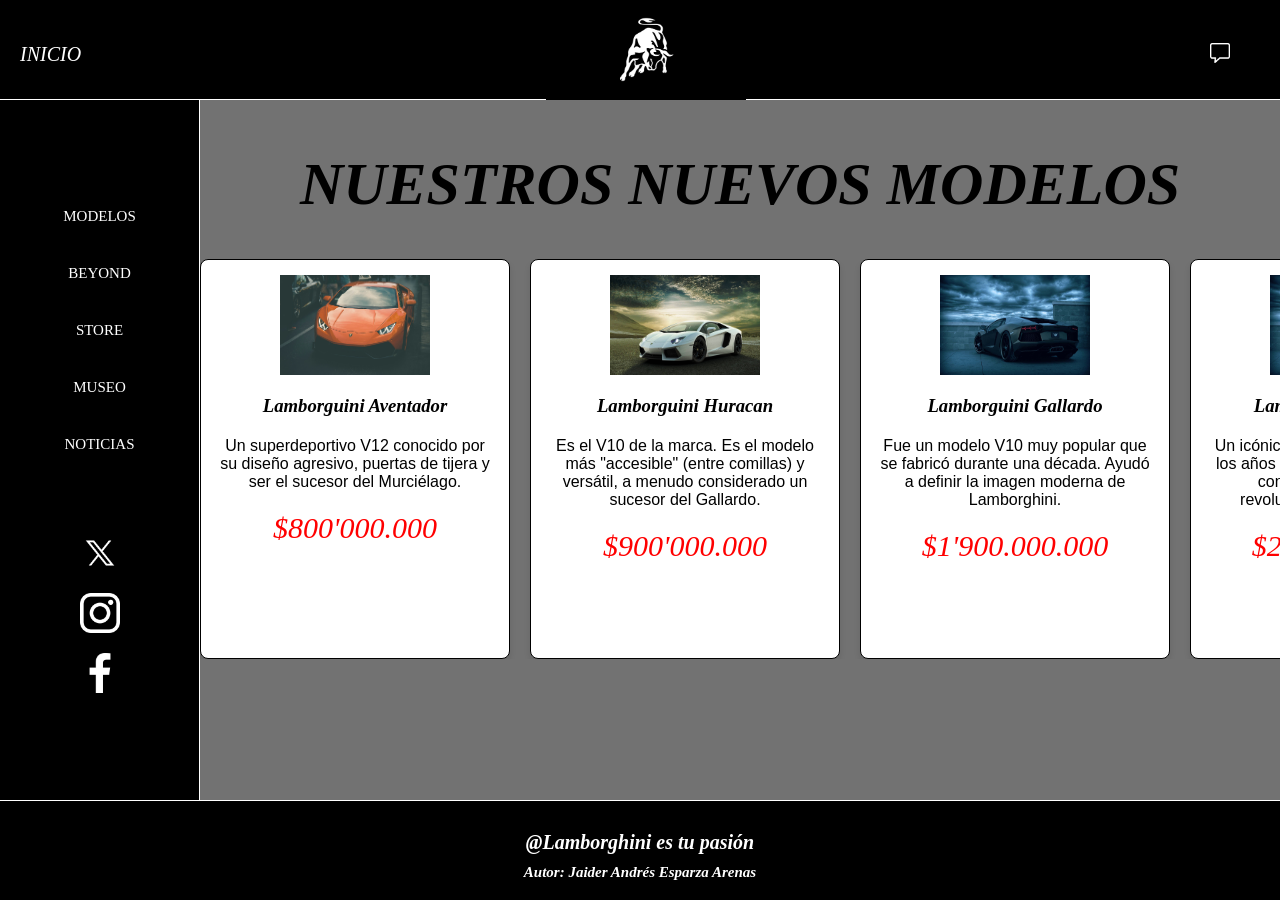
<file: index.html>
<!DOCTYPE html>
<html lang="es">
<head>
    <meta charset="UTF-8">
    <meta name="viewport" content="width=device-width, initial-scale=1.0">
    <link rel="stylesheet" href="estilos.css">
    <title>Lamborghini</title>
</head>
<body>
    <header>
    <div class="contenido-header">
        <ul class="barra_navegacion__lista-enlaces">
            <li class="lista-enlaces__enlace">INICIO</li>
        </ul>
        <img class="contenido-header__imagen-logo" src="Imagenes/Imagen-Logo.png" alt="logo">
        <img class="contenido-header__imagen-mensaje" src="Imagenes/imagen-mensaje.png" alt="icono de mensaje">
    </div>
    </header>
    <aside>
        <nav class="sidebar-navegacion">
            <a href="#" class="sidebar-navegacion__enlaces">MODELOS</a>
            <a href="#" class="sidebar-navegacion__enlaces">BEYOND</a>
            <a href="#" class="sidebar-navegacion__enlaces">STORE</a>
            <a href="#" class="sidebar-navegacion__enlaces">MUSEO</a>
            <a href="#" class="sidebar-navegacion__enlaces">NOTICIAS</a>
        </nav>
        <img class="sidebar-navegacion__imagen-twitter" src="Imagenes/imagen-twitter.png" alt="logo de twitter">
        <img class="sidebar-navegacion__imagen-instagram" src="Imagenes/imagen-instagram.png" alt="logo de instagram">
        <img class="sidebar-navegacion__imagen-facebook" src="Imagenes/imagen-facebook.png" alt="logo de imagen-facebook">
    </aside>
    <main>
        <h1 class="titulo-auto">NUESTROS NUEVOS MODELOS</h1>
        <div class="contenedor-cards">
            <div class="contenedor-cards__cards">
                <img class="cards__imagen-cards" src="Imagenes/image-lamborguini.jpg" alt="imagen carro">
                <h3>Lamborguini Aventador</h3>
                <p>Un superdeportivo V12 conocido por su diseño agresivo, puertas de tijera y ser el sucesor del Murciélago.</p>
                <span>$800'000.000</span>
            </div>
            <div class="contenedor-cards__cards">
                <img class="cards__imagen-cards" src="Imagenes/imagen-lamborguini-dos.jpg" alt="imagen carro">
                <h3>Lamborguini Huracan</h3>
                <p>Es el V10 de la marca. Es el modelo más "accesible" (entre comillas) y versátil, a menudo considerado un sucesor del Gallardo.</p>
                <span>$900'000.000</span>
            </div>
            <div class="contenedor-cards__cards">
                <img class="cards__imagen-cards" src="Imagenes/imagen-fondo.jpg" alt="imagen de un carro">
                <h3>Lamborguini Gallardo</h3>
                <p>Fue un modelo V10 muy popular que se fabricó durante una década. Ayudó a definir la imagen moderna de Lamborghini.</p>
                <span>$1'900.000.000</span>
            </div>
            <div class="contenedor-cards__cards">
                <img class="cards__imagen-cards" src="Imagenes/imagen-fondo.jpg" alt="imagen de un carro">
                <h3>Lamborguini Countach</h3>
                <p>Un icónico superdeportivo clásico de los años 70 y 80. Su diseño futurista con líneas angulares fue revolucionario para su época.</p>
                <span>$2'800.000.000</span>
            </div>
        </div>
    </main>
    <footer>
        <h2>@Lamborghini es tu pasión</h2>
        <h3>Autor: Jaider Andrés Esparza Arenas</h3>
    </footer>
</body>
</html>
</file>
<file: estilos.css>
/* Esto es un reinicio básico para que la página se vea igual en todos los navegadores */
* {
    margin: 0; /* Quita los espacios de los bordes de todos los elementos */
    padding: 0; /* Quita los espacios internos de todos los elementos */
    box-sizing: border-box; /* Ayuda a que el tamaño de los elementos sea más predecible */
}

/* Aquí guardamos los colores y tamaños principales para usarlos más adelante */
:root {
    --fondo-principal: #e6e4e4; /* Un gris claro para el fondo general */
    --fondo-header: #000000; /* Negro para la parte de arriba */
    --fondo-sidebar: #000000; /* Negro para la barra lateral */
    --fondo-footer: #000000; /* Negro para la parte de abajo */
    --fondo-main: #727272; /* Un gris oscuro para el contenido principal */
    --alto-header: 100px; /* La altura de la parte de arriba */
    --alto-footer: 100px; /* La altura de la parte de abajo */
    --ancho-sidebar: 200px; /* El ancho de la barra lateral */
}

/* Configuramos el cuerpo de la página, el "lienzo" principal */
body {
    background-color: var(--fondo-principal); /* Le ponemos el color de fondo que definimos arriba */
    display: grid; /* Usamos "grid" para organizar la página en una cuadrícula */
    grid-template-columns: 200px 1fr 1fr; /* Dividimos la página en 3 columnas */
    grid-template-rows: 100px auto 100px; /* La dividimos en 3 filas */
    /* Aquí le damos un nombre a cada sección de la cuadrícula */
    grid-template-areas:
        "header header header" /* La fila de arriba es para el encabezado */
        "sidebar main   main"  /* La del medio tiene la barra lateral y el contenido */
        "footer footer footer"; /* Y la de abajo es para el pie de página */
    height: 100vh; /* Hacemos que la página ocupe toda la pantalla verticalmente */
}

/* Estilos de la barra de navegación, la sección de arriba */
header {
    grid-area: header; /* Le decimos que esta sección es el "header" que nombramos antes */
    display: flex; /* Usamos flexbox para alinear su contenido */
    justify-content: center; /* Centramos el contenido horizontalmente */
    align-items: center; /* Centramos el contenido verticalmente */
    background-color: var(--fondo-header); /* Le ponemos el color negro */
    border-bottom: 1px solid white; /* Le ponemos una línea blanca abajo */
}

/* Estilos de las imágenes y enlaces dentro del encabezado */
.contenido-header__imagen-logo{
    width: 200px; /* El ancho del logo */
}
.contenido-header__imagen-mensaje{
    height: 20px; /* La altura de la imagen del mensaje */
    margin-top: 50px; /* Un espacio arriba */
    padding-right: 50px; /* Un espacio a la derecha */
}
.lista-enlaces__enlace{
    color: white; /* El color del texto de los enlaces es blanco */
    margin-top: 50px; /* Espacio arriba */
    margin-left: 20px; /* Espacio a la izquierda */
    list-style: none; /* Quitamos los puntos de la lista */
    font-size: 20px; /* Tamaño de la letra */
    font-style: italic; /* La letra es cursiva */
}
/* Estilos para el contenedor de la barra de navegación */
header div {
    display: flex; /* Usamos flexbox para alinear */
    justify-content: space-between; /* Deja un espacio igual entre los elementos */
    width: 100%; /* Ocupa todo el ancho disponible */
}
header div nav ul {
    display: flex; /* Usamos flexbox */
    gap: 10px; /* Deja un espacio de 10px entre los elementos */
}

/* Estilos para la barra lateral (SIDEBAR) */
aside {
    grid-area: sidebar; /* Se ubica en el área que llamamos "sidebar" */
    width: var(--ancho-sidebar); /* Su ancho es de 200px, el valor que guardamos */
    background-color: var(--fondo-sidebar); /* Color de fondo negro */
    padding: 10px; /* Un pequeño espacio interno */
    border-right: 1px solid white; /* Una línea blanca al lado derecho */
    display: flex; /* Usa flexbox para alinear su contenido */
    flex-direction: column; /* Organiza los elementos en una columna */
    justify-content: center; /* Centra los elementos verticalmente */
    align-items: center; /* Centra los elementos horizontalmente */
}

/* Estilos para los enlaces dentro de la barra lateral */
.sidebar-navegacion{
    display: flex; /* Usa flexbox */
    flex-direction: column; /* Organiza los elementos en columna */
    gap: 40px; /* Espacio entre cada elemento */
    align-items: center; /* Centra los elementos */
    justify-content: center; /* Centra los elementos */
}
.sidebar-navegacion .sidebar-navegacion__enlaces{
    color: white; /* Color de texto blanco */
    text-decoration: none; /* Quita la línea de abajo de los enlaces */
    font-size: 15px; /* Tamaño de la letra */
}
/* Estilos para las imágenes de redes sociales en la barra lateral */
.sidebar-navegacion__imagen-twitter{
    margin-top: 80px; /* Espacio grande arriba */
    height: 40px; /* Altura de la imagen */
}
.sidebar-navegacion__imagen-instagram{
    height: 40px; /* Altura de la imagen */
    margin-top: 20px; /* Espacio arriba */
}
.sidebar-navegacion__imagen-facebook{
    height: 40px; /* Altura de la imagen */
    margin-top: 20px; /* Espacio arriba */
}

/* Estilos para la parte del contenido principal */
main {
    background-color: var(--fondo-main); /* Color de fondo gris oscuro */
    grid-area: main; /* Se ubica en el área que llamamos "main" */
}

/* Estilos para el título de la página */
.titulo-auto{
    color: rgb(0, 0, 0); /* Color de texto negro */
    text-align: center; /* Centra el texto */
    margin-top: 50px; /* Espacio arriba */
    font-size: 60px; /* Tamaño grande de la letra */
    font-family: 'Times New Roman', Times, serif; /* Tipo de letra */
    font-style: italic; /* Letra cursiva */
}

/* Estilos para el contenedor de las tarjetas o "cards" */
.contenedor-cards {
    display: grid; /* Usamos grid para organizar las tarjetas */
    grid-template-columns: repeat(4, 1fr); /* Crea 4 columnas iguales */
    gap: 20px; /* Espacio entre las tarjetas */
    height: 400px; /* La altura de este contenedor */
    width: 1300px; /* El ancho del contenedor */
    margin: 0 auto; /* Centra el contenedor horizontalmente */
    margin-top: 40px; /* Espacio arriba */
    overflow-y: auto; /* Permite que aparezca una barra de desplazamiento vertical si el contenido es muy largo */
}

/* Estilos para cada tarjeta individual */
.contenedor-cards__cards {
    background-color: white; /* Fondo blanco */
    border: 1px solid #000000; /* Un borde negro delgado */
    border-radius: 8px; /* Bordes redondeados */
    padding: 15px; /* Espacio interno */
    box-shadow: 0 4px 6px rgba(0, 0, 0, 0.1); /* Una sombra ligera para que se vea con relieve */
    display: flex; /* Usa flexbox */
    flex-direction: column; /* Los elementos dentro se organizan en columna */
    align-items: center; /* Centra los elementos */
    gap: 20px; /* Espacio entre los elementos de la tarjeta */
}

/* Estilos para las imágenes de las tarjetas */
.cards__imagen-cards{
    height: 100px; /* Altura de la imagen */
    width: 150px; /* Ancho de la imagen */
}

/* Estilos para los textos dentro de las tarjetas */
.contenedor-cards__cards h3{
    font-family: 'Times New Roman', Times, serif; /* Tipo de letra */
    font-style: italic; /* Letra cursiva */
    color: black; /* Color de texto negro */
}
.contenedor-cards__cards p{
    font-family: Arial, Helvetica, sans-serif; /* Tipo de letra */
    color: black; /* Color de texto negro */
    text-align: center; /* Centra el texto */
}
.contenedor-cards__cards span{
    font-family: 'Times New Roman', Times, serif; /* Tipo de letra */
    font-style: italic; /* Letra cursiva */
    color: red; /* Color de texto rojo */
    font-size: 30px; /* Tamaño de la letra */
}

/* Estilos para la parte de abajo de la página, el pie de página */
footer {
    background-color: var(--fondo-footer); /* Color de fondo negro */
    grid-area: footer; /* Se ubica en el área "footer" */
    border-top: 1px solid white; /* Línea blanca en la parte de arriba */
}

/* Estilos para los títulos y subtítulos del pie de página */
footer h2{
    color: white; /* Color de texto blanco */
    text-align: center; /* Centra el texto */
    margin-top: 30px; /* Espacio arriba */
    font-size: 20px; /* Tamaño de la letra */
    font-family: 'Times New Roman', Times, serif; /* Tipo de letra */
    font-style: italic; /* Letra cursiva */
}
footer h3{
    color: white; /* Color de texto blanco */
    text-align: center; /* Centra el texto */
    margin-top: 10px; /* Espacio arriba */
    font-size: 15px; /* Tamaño de la letra */
    font-family: 'Times New Roman', Times, serif; /* Tipo de letra */
    font-style: italic; /* Letra cursiva */
}
</file>
